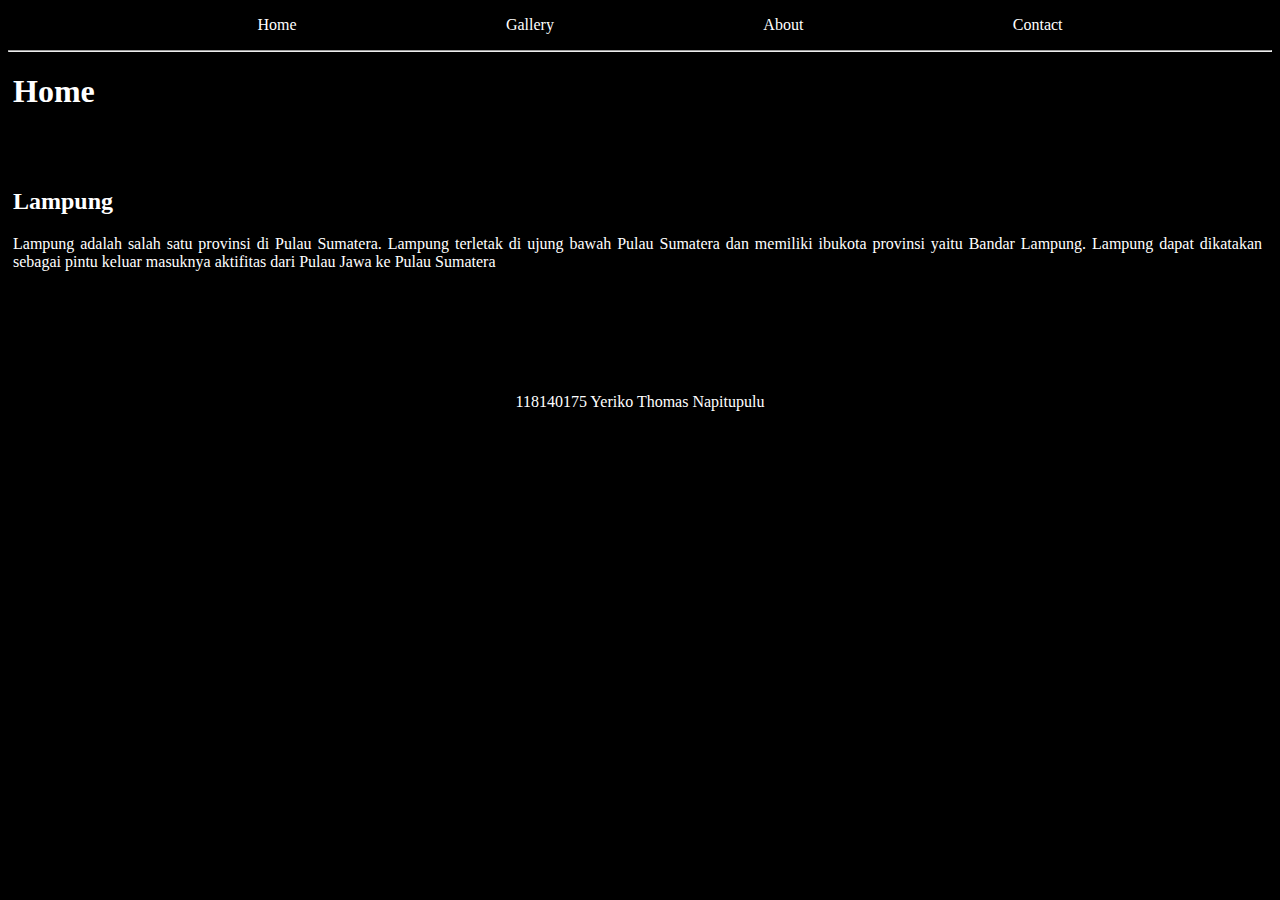
<file: Praktikum 2/Modul 4/Tugas Personal Web/index.html>
<!DOCTYPE html>
<html lang="en">
    <head>
        <title>118140175</title>
        <link rel="stylesheet" href="style.css">
    </head>

    <body>
        <div class="header">
            <ul>
                <li><a href="index.html">Home</a></li>
                <li><a href="gallery.html">Gallery</a></li>                
                <li><a href="about.html">About</a></li>
                <li><a href="contact.html">Contact</a></li>
            </ul>
        </div>
        <hr>
        <div class="main">
            <h1>Home</h1>
            <br><br>
            <h2>Lampung</h2>
            <p>Lampung adalah salah satu provinsi di Pulau Sumatera.
                Lampung terletak di ujung bawah Pulau Sumatera dan memiliki
                ibukota provinsi yaitu Bandar Lampung. Lampung dapat
                dikatakan sebagai pintu keluar masuknya aktifitas dari
                Pulau Jawa ke Pulau Sumatera
            </p>

        </div>
        <br><br><br><br>
        <<div class="footer">
            <p>118140175 Yeriko Thomas Napitupulu</p>
        </div>
    </body>
</html>
</file>
<file: Praktikum 2/Modul 4/Tugas Personal Web/style.css>
body {
  background-color: black;
}

.header ul {
  display: -webkit-box;
  display: -ms-flexbox;
  display: flex;
  -webkit-box-align: center;
      -ms-flex-align: center;
          align-items: center;
  -webkit-box-pack: space-evenly;
      -ms-flex-pack: space-evenly;
          justify-content: space-evenly;
}

.header ul a {
  font-size: medium;
  color: white;
  text-decoration: none;
}

.header ul a:hover {
  color: lawngreen;
}

h1, h2, p {
  color: white;
}

.main {
  padding-right: 10px;
  padding-left: 5px;
}

.main p {
  text-align: justify;
}

.footer {
  display: -webkit-box;
  display: -ms-flexbox;
  display: flex;
  -webkit-box-align: center;
      -ms-flex-align: center;
          align-items: center;
  -webkit-box-pack: center;
      -ms-flex-pack: center;
          justify-content: center;
}

.footer p {
  text-align: center;
}

.foto {
  padding-right: 10px;
  padding-left: 5px;
}

.foto div {
  display: -webkit-box;
  display: -ms-flexbox;
  display: flex;
  -webkit-box-align: center;
      -ms-flex-align: center;
          align-items: center;
  -webkit-box-pack: center;
      -ms-flex-pack: center;
          justify-content: center;
  padding: 50px;
}

.foto div img {
  border: 2px solid lawngreen;
}

.foto div img:hover {
  -webkit-transform: scale(1.1);
          transform: scale(1.1);
}
/*# sourceMappingURL=style.css.map */
</file>
